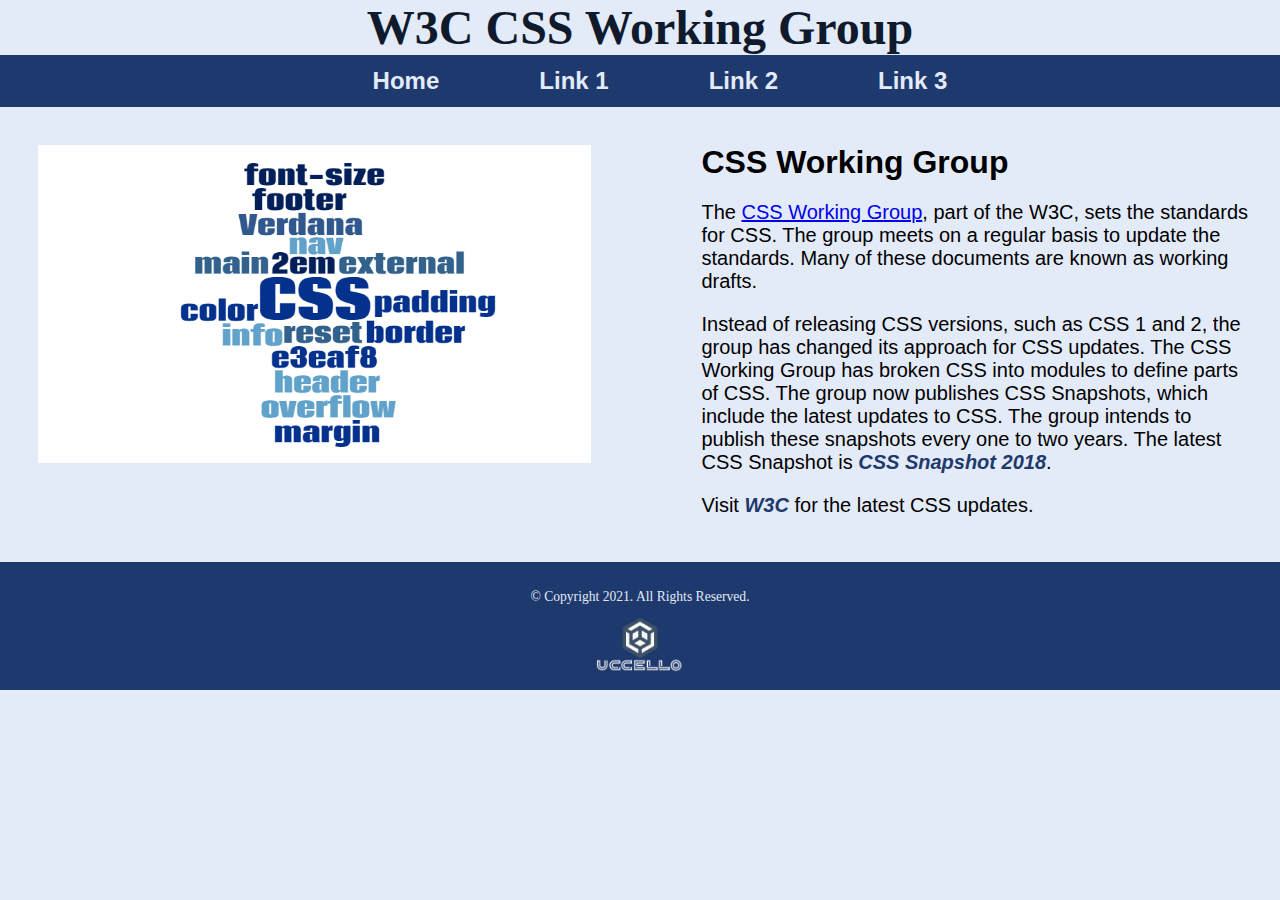
<file: index.html>
<!DOCTYPE html>
<!-- 	
	Student Name: James Uccello
	File Name: CIS 148, Ch4
	Date: 10/1/2023
-->

<html lang="en">
<head>
	<title>Knowledge</title>
	<meta charset="utf-8">
	<link rel="stylesheet" href="styles.css">
</head>
<body>

	<!-- Header -->
	<header>
		
		<h1>W3C CSS Working Group</h1>
		
	</header>
	
	<!-- Nav -->
	<nav>
		<ul>
			<li><a href="index.html">Home</a></li>
			<li><a href="#">Link 1</a></li>
			<li><a href="#">Link 2</a></li>
			<li><a href="#">Link 3</a></li>
		</ul>
	</nav>
	
	<!-- Main content area -->
	<main>
        
        <div id="image">
            <img src="images/word-cloud.png" alt="word cloud of CSS properties">
        </div>
        
        <div id="group">
        
            <h3>CSS Working Group</h3>
            <p>The <a href="https://www.w3.org/Style/CSS/members" class="externa" target="_blank">CSS Working Group</a>, part of the W3C, sets the standards for CSS. The group meets on a regular basis to update the standards. Many of these documents are known as working drafts.</p>
            
            <p>Instead of releasing CSS versions, such as CSS 1 and 2, the group has changed its  approach for CSS updates.  The CSS Working Group has broken CSS into modules to define parts of CSS. The group now publishes CSS Snapshots, which include the latest updates to CSS. The group intends to publish these snapshots every one to two years. The latest CSS Snapshot is <a href="https://www.w3.org/TR/css-2018/" class="external" target="_blank">CSS Snapshot 2018</a>.</p>
            
            <p>Visit <a href="https://www.w3.org/Style/CSS/" class="external" target="_blank">W3C</a> for the latest CSS updates.</p>
            
        </div>
        
	</main>
	
	<!-- Footer -->
	<footer>
		<!-- <p>Student Name: James Uccello</p> -->
		<p>&copy; Copyright 2021. All Rights Reserved.</p>
	
		<!-- a little fun including a logo I created for myself, since I truly want to make a great
			run at being a developer, If this is not ok to include on my work please let me know -->
		<img src="./images/mylogowhite.svg" alt="uccello logo" height="55">
		
		

	</footer>
	
</body>
</html>
</file>
<file: styles.css>
/*
	Student Name: James Uccello
	File Name: CIS 148, Ch4
	Date: 10/1/2023
*/

/* CSS Reset */
body, header, nav, main, footer, img, h1, h3 {
    margin: 0;
    padding: 0;
    border: 0;
}

/* Style rule for body and image*/
body {
    background-color:#e3eaf8 ;
}

img {
    max-width: 100%;
    display: block;
}

/* Style rule for header content */
header h1 {
    text-align: center;
    font-size: 3em;
    color:#101a2d ;
}

/* Style rules for navigation area */
nav {
    background-color: #1d396d;
}

nav ul {
    list-style: none;
    margin: 0;
    text-align: center;
}

nav li {
    display: inline-block;
    font-size: 1.5em;
    font-family: Verdana, Arial, sans-serif;
    font-weight: bold;
}

nav li a {
    display: block;
    color: #e3eaf8;
    padding: .5em 2em;
    text-decoration: none;
}

/* Style rules for main content */
main {
    padding: 2%;
    font-family: geneva, arial, sans-serif;
    overflow: auto;
}

main p {
    font-size: 1.25em;
}

main h3 {
    padding-top: 2%;
    font-size: 2em;
}

#image {
    width: 45%;
    float: left;
    padding: 1%;

}

#group {
    width: 45%;
    float: right;
}

.external {
    color: #1d396d;
    text-decoration: none;
    font-weight: bold;
    font-style: italic;
}

/* Style rules for footer content */
footer {
    text-align: center;
    font-size: .85em;
    background-color: #1d396d;
    color: #e3eaf8;
    padding: 1% 0%;
    text-decoration: none;

}

footer img {
    display: inline-block;   
}
</file>
